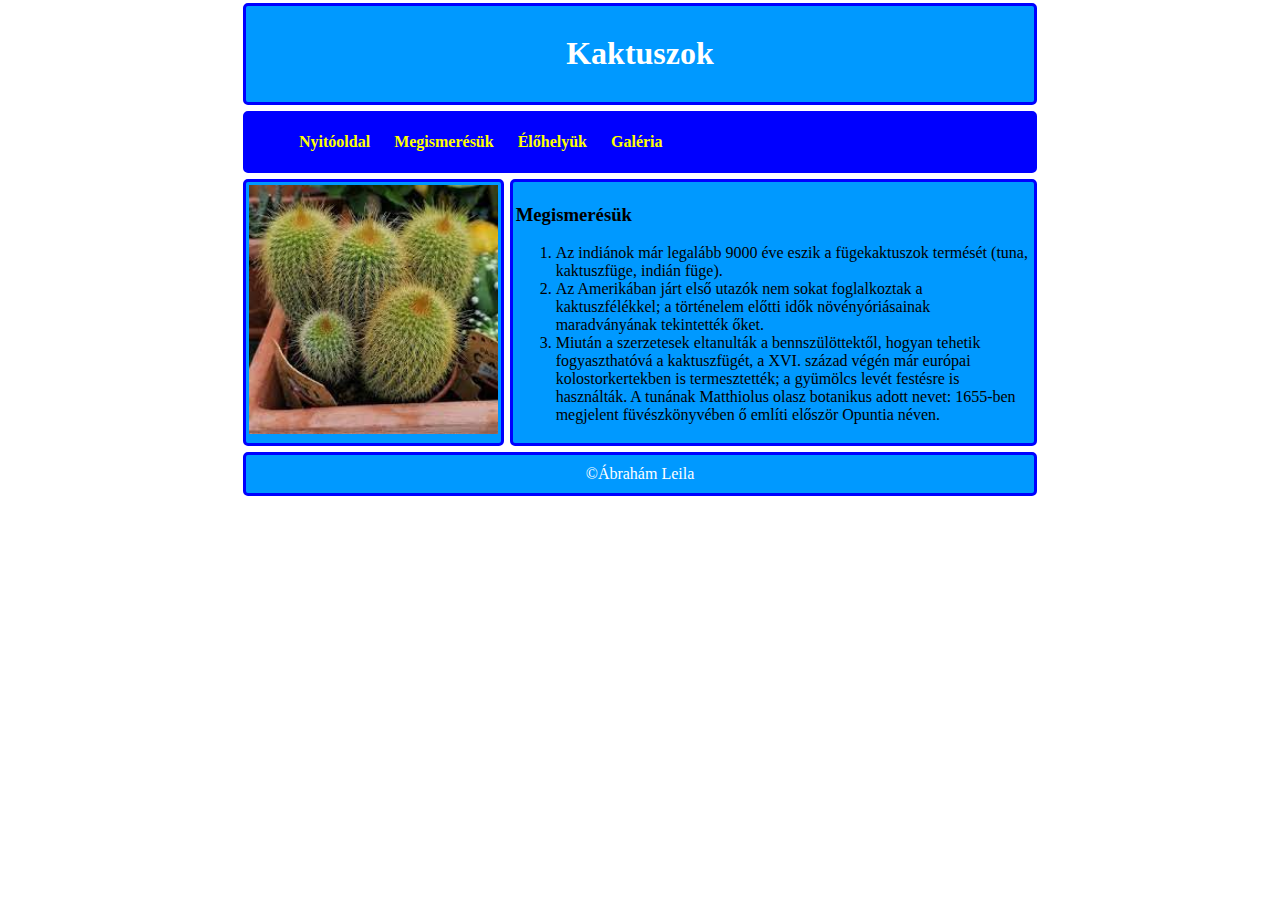
<file: index.html>
<!DOCTYPE html>
<html lang="hu">
  <head>
    <meta charset="UTF-8" />
    <meta http-equiv="X-UA-Compatible" content="IE=edge" />
    <meta name="viewport" content="width=device-width, initial-scale=1.0" />
    <meta name="description" content="Kaktuszokról, mindenkinek!" />
    <meta name="keywords" content="Kaktusz, galéria" />
    <meta name="author" content="Ábrahám Leila" />
    <link rel="stylesheet" href="style.css" />
    <title>Ábrahám Leila</title>
  </head>
  <body>
    <main>
      <header><h1 id="cim">Kaktuszok</h1></header>
      <nav id="menu">
        <ul>
          <li><a href="#">Nyitóoldal</a></li>
          <li><a href="index.html">Megismerésük</a></li>
          <li><a href="#">Élőhelyük</a></li>
          <li><a href="galeria.html">Galéria</a></li>
        </ul>
      </nav>

      <aside>
        <div>
          <img src="kepek/kaktusz2.jpg" alt="Kaktuszok" class="kep" />
        </div>
      </aside>

      <article>
        <h3>Megismerésük</h3>
        <ol>
          <li>
            Az indiánok már legalább 9000 éve eszik a fügekaktuszok termését
            (tuna, kaktuszfüge, indián füge).
          </li>
          <li>
            Az Amerikában járt első utazók nem sokat foglalkoztak a
            kaktuszfélékkel; a történelem előtti idők növényóriásainak
            maradványának tekintették őket.
          </li>
          <li>
            Miután a szerzetesek eltanulták a bennszülöttektől, hogyan tehetik
            fogyaszthatóvá a kaktuszfügét, a XVI. század végén már európai
            kolostorkertekben is termesztették; a gyümölcs levét festésre is
            használták. A tunának Matthiolus olasz botanikus adott nevet:
            1655-ben megjelent füvészkönyvében ő említi először Opuntia néven.
          </li>
        </ol>
      </article>
      <footer>&copy;Ábrahám Leila</footer>
    </main>
  </body>
</html>
</file>
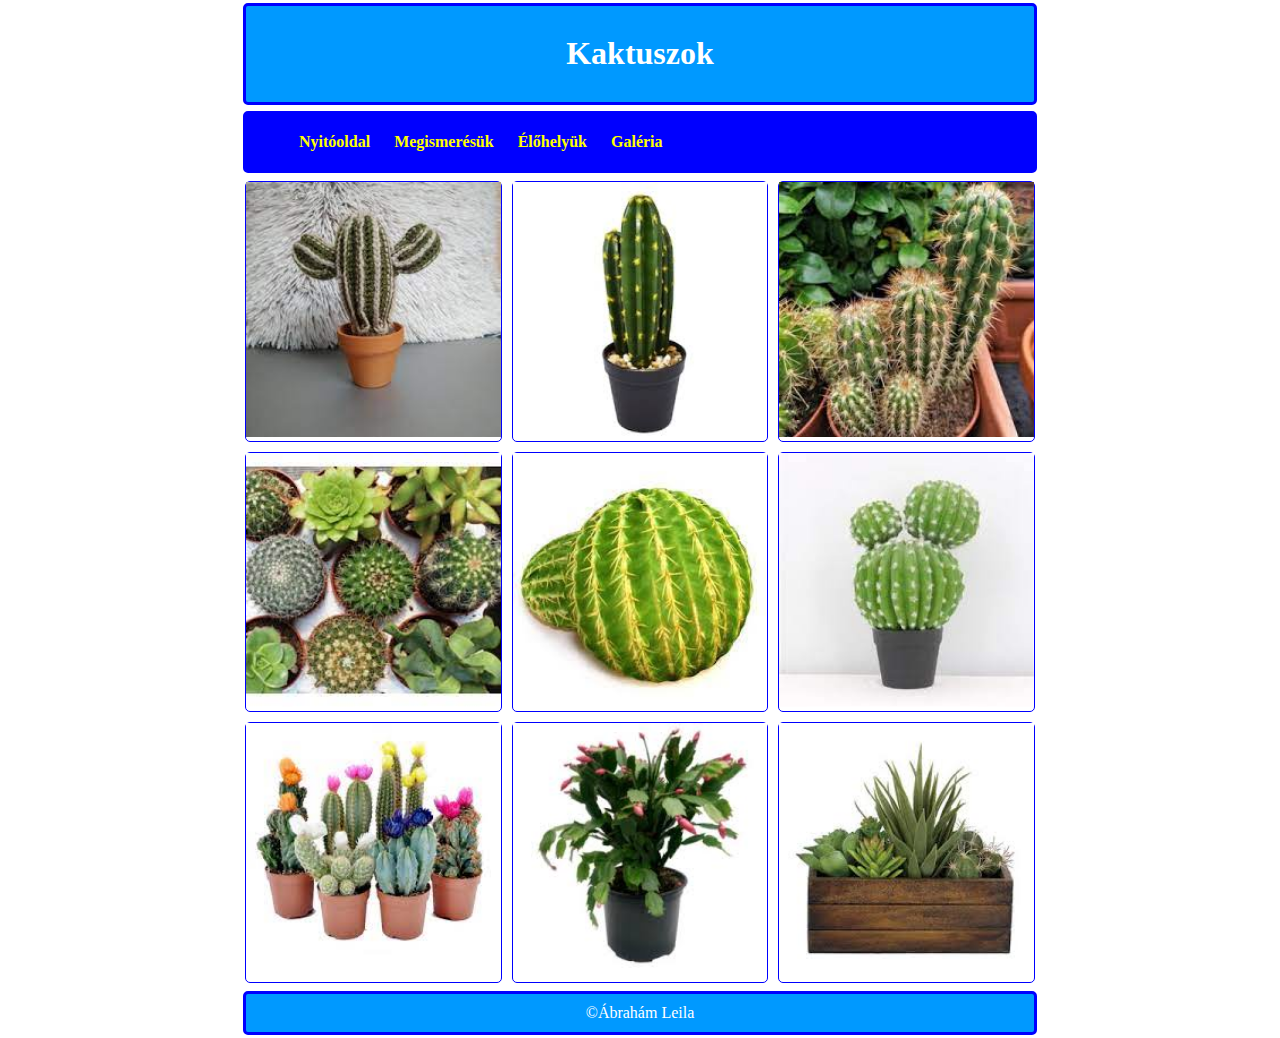
<file: galeria.html>
<!DOCTYPE html>
<html lang="hu">
  <head>
    <meta charset="UTF-8" />
    <meta http-equiv="X-UA-Compatible" content="IE=edge" />
    <meta name="viewport" content="width=device-width, initial-scale=1.0" />
    <meta name="description" content="Kaktuszokról, mindenkinek!" />
    <meta name="keywords" content="Kaktusz, galéria" />
    <meta name="author" content="Ábrahám Leila" />
    <link rel="stylesheet" href="galeria.css" />
    <title>Ábrahám Leila</title>
  </head>
  <body>
    <main>
      <header><h1 id="cim">Kaktuszok</h1></header>
      <nav id="menu">
        <ul>
          <li><a href="#">Nyitóoldal</a></li>
          <li><a href="index.html">Megismerésük</a></li>
          <li><a href="#">Élőhelyük</a></li>
          <li><a href="galeria.html">Galéria</a></li>
        </ul>
      </nav>

      <article class="kepek">
        <div class="kaktuszok"><img src="kepek/kep1.jpg" alt="Kaktusz" class="kaktuszkep"></div>
        <div class="kaktuszok"><img src="kepek/kep2.jpg" alt="Kaktusz" class="kaktuszkep"></div>
        <div class="kaktuszok"><img src="kepek/kep3.jpg" alt="Kaktusz" class="kaktuszkep"></div>
        <div class="kaktuszok"><img src="kepek/kep4.jpg" alt="Kaktusz" class="kaktuszkep"></div>
        <div class="kaktuszok"><img src="kepek/kep5.jpg" alt="Kaktusz" class="kaktuszkep"></div>
        <div class="kaktuszok"><img src="kepek/kep6.jpg" alt="Kaktusz" class="kaktuszkep"></div>
        <div class="kaktuszok"><img src="kepek/kep7.jpg" alt="Kaktusz" class="kaktuszkep"></div>
        <div class="kaktuszok"><img src="kepek/kep8.jpg" alt="Kaktusz" class="kaktuszkep"></div>
        <div class="kaktuszok"><img src="kepek/kep9.jpg" alt="Kaktusz" class="kaktuszkep"></div>
      </article>
      <footer>&copy;Ábrahám Leila</footer>
    </main>
  </body>
</html>
</file>
<file: style.css>
* {
  box-sizing: border-box;
}

body {
  padding: 0%;
  margin: 0%;
}

main {
  width: 80%;
  max-width: 800px;
  margin: auto;
}
main {
  display: grid;
  grid-template-columns: 1fr 2fr;
  grid-template-areas:
    "h h h"
    "n n n"
    "as a a"
    "f f f";
}
header,
aside,
article,
footer {
  padding: 3px;
  background-color: rgb(0, 153, 255);
  border: 3px solid blue;
  border-radius: 5px;
  margin: 3px;
}
header {
  grid-area: h;
}
nav {
  grid-area: n;
}
#cim {
  text-align: center;
  color: white;
  padding: 5px;
  font-family: 'Garamond', serif;
}
#menu {
  background-color: blue;
  padding: 3px;
  border: 3px solid blue;
  border-radius: 5px;
  margin: 3px;
}
#menu li {
  display: inline;
  list-style-type: none;
  padding: 10px;
}

#menu a {
  color: yellow;
  text-decoration: none;
  font-weight: bold;
}

#menu li:hover {
  background-color: rgb(0, 153, 255);
}
aside {
  grid-area: as;
}
.kep {
  width: 100%;
}
article {
  grid-area: a;
}

footer {
  grid-area: f;
  color: white;
  text-align: center;
  padding: 10px;
}

@media only screen and (max-width: 700px) {
  main {
    grid-template-columns: 1fr;
    grid-template-areas:
      "h"
      "n"
      "a"
      "as"
      "f";
  }
  #menu ul {
    padding: 0%;
  }
  #menu li {
    display: grid;
    grid-template-columns: 1fr;
    text-align: center;
  }
}
</file>
<file: galeria.css>
* {
  box-sizing: border-box;
}

body {
  padding: 0%;
  margin: 0%;
}
main {
  width: 80%;
  max-width: 800px;
  margin: auto;
  display: grid;
  grid-template-columns: 1fr;
  grid-template-areas:
    "h"
    "n"
    "a"
    "f";
}
header,
footer {
  padding: 3px;
  background-color: rgb(0, 153, 255);
  border: 3px solid blue;
  border-radius: 5px;
  margin: 3px;
}
header {
  grid-area: h;
}
nav {
  grid-area: n;
}
#cim {
  text-align: center;
  color: white;
  padding: 5px;
  font-family: "Garamond", serif;
}
#menu {
  background-color: blue;
  padding: 3px;
  border: 3px solid blue;
  border-radius: 5px;
  margin: 3px;
}
#menu li {
  display: inline;
  list-style-type: none;
  padding: 10px;
}

#menu a {
  color: yellow;
  text-decoration: none;
  font-weight: bold;
}

#menu li:hover {
  background-color: rgb(0, 153, 255);
}

.kepek {
  display: grid;
  grid-template-columns: 1fr 1fr 1fr;
}
.kaktuszok {
  margin: 5px;
  border: 1px solid blue;
  border-radius: 5px;
}
.kaktuszkep {
  width: 100%;
}
article {
  grid-area: a;
}

footer {
  grid-area: f;
  color: white;
  text-align: center;
  padding: 10px;
}

@media only screen and (max-width:700px){
    main {
        grid-template-columns: 1fr;
        grid-template-areas:
          "h"
          "n"
          "a"
          "f";
      }
      #menu ul {
        padding: 0%;
      }
      #menu li {
        display: grid;
        grid-template-columns: 1fr;
        text-align: center;
      }
      .kepek{
        grid-template-columns: 1fr 1fr;
      }
}
</file>
